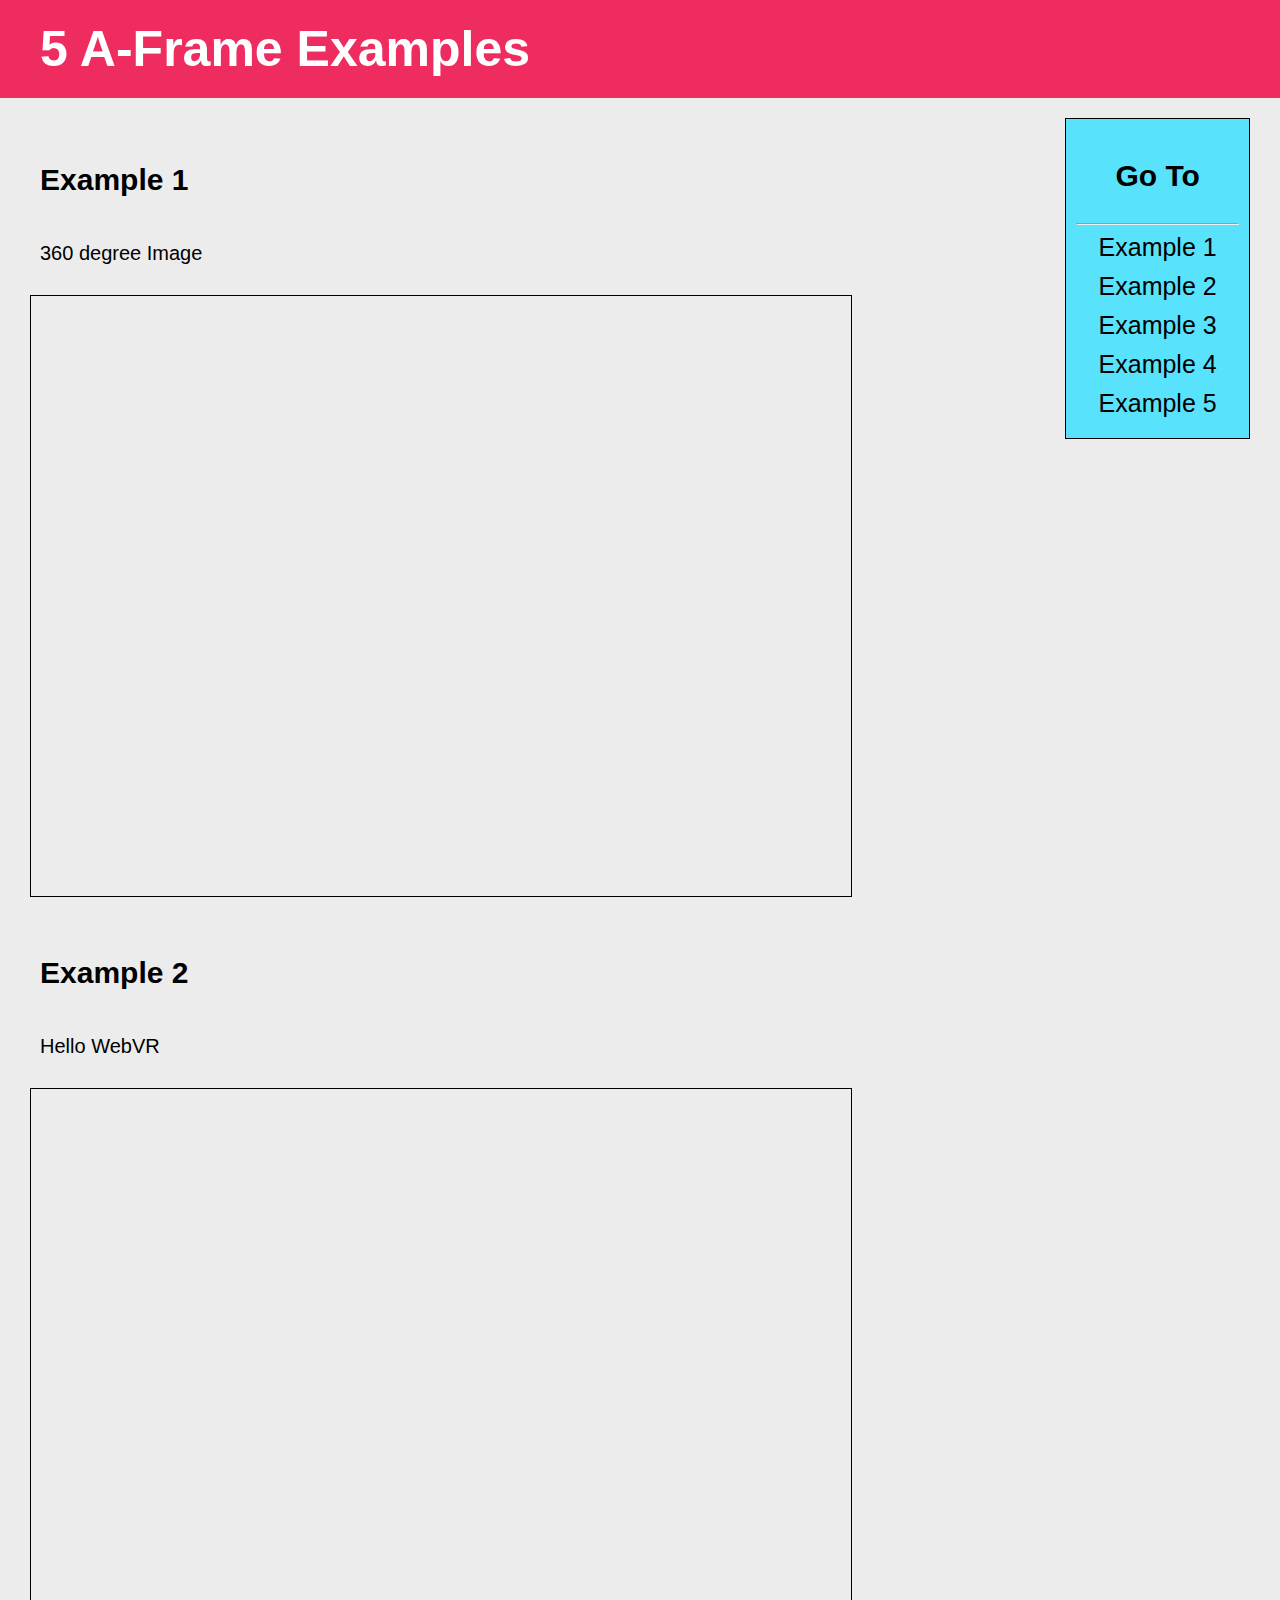
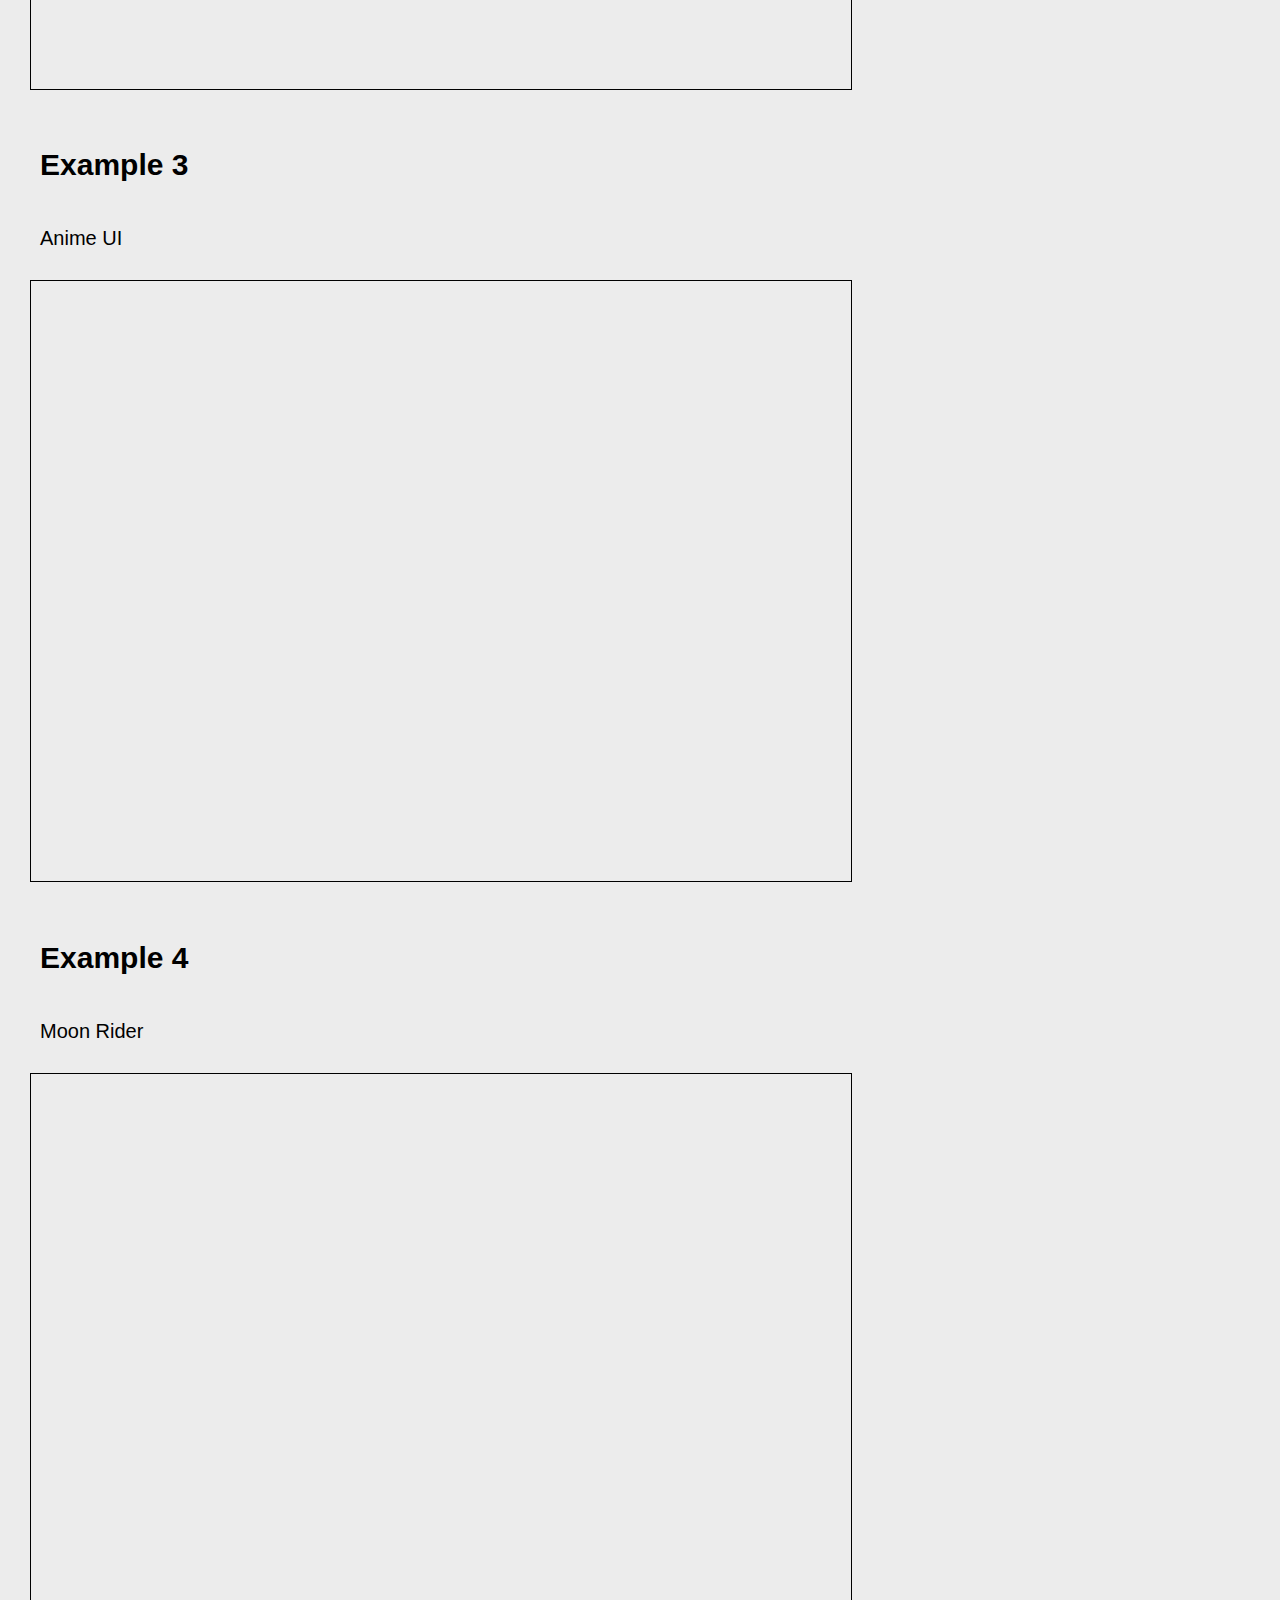
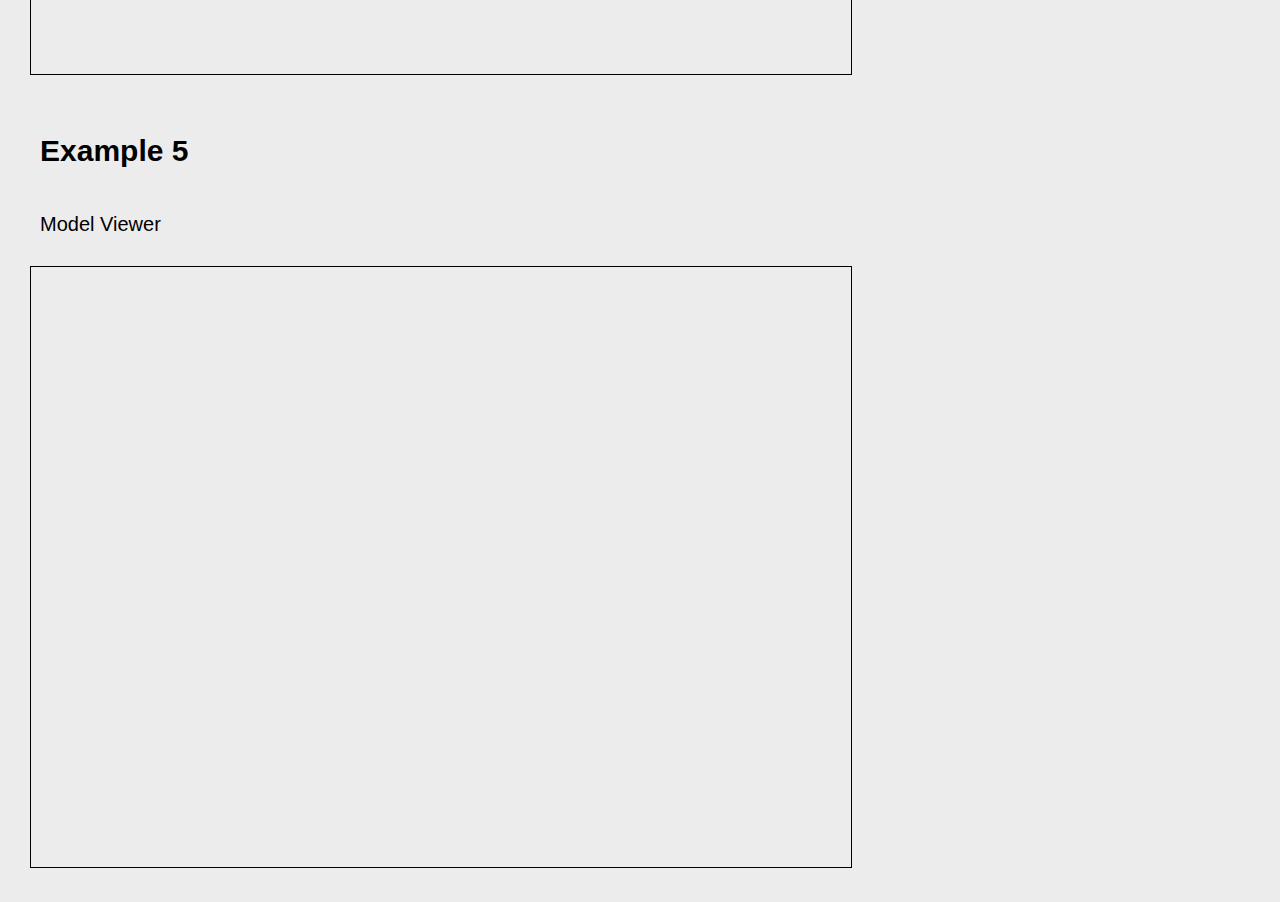
<file: CSSCheckup/index.html>
<!DOCTYPE html>
<html lang="en">
  <head>
    <meta charset="UTF-8" />
    <meta name="viewport" content="width=device-width, initial-scale=1.0" />
    <link rel="stylesheet" href="./main.css" />
    <title>A-Frame Examples</title>
  </head>
  <body>
    <nav><h1>5 A-Frame Examples</h1></nav>
    <div class="parent">
      <div class="container">
        <section id="example1">
          <h2>Example 1</h2>
          <p>360 degree Image</p>
          <iframe
            class="example"
            src="https://aframe.io/examples/showcase/sky/"
            allowfullscreen
          ></iframe>
        </section>
        <section id="example2">
          <h2>Example 2</h2>
          <p>Hello WebVR</p>
          <iframe
            class="example"
            src="https://aframe.io/examples/showcase/helloworld/"
            allowfullscreen
          ></iframe>
        </section>
        <section id="example3">
          <h2>Example 3</h2>
          <p>Anime UI</p>
          <iframe
            class="example"
            src="https://aframe.io/examples/showcase/anime-UI/"
            allowfullscreen
          ></iframe>
        </section>
        <section id="example4">
          <h2>Example 4</h2>
          <p>Moon Rider</p>
          <iframe
            class="example"
            src="https://aframe.io/examples/showcase/moonrider/"
            allowfullscreen
          ></iframe>
        </section>
        <section id="example5">
          <h2>Example 5</h2>
          <p>Model Viewer</p>
          <iframe
            class="example"
            src="https://aframe.io/examples/showcase/modelviewer/"
            allowfullscreen
          ></iframe>
        </section>
      </div>
      <div class="sidebar">
        <h3>Go To</h3>
        <hr />
        <a href="#example1">Example 1</a>
        <a href="#example2">Example 2</a>
        <a href="#example3">Example 3</a>
        <a href="#example4">Example 4</a>
        <a href="#example5">Example 5</a>
      </div>
    </div>
  </body>
</html>
</file>
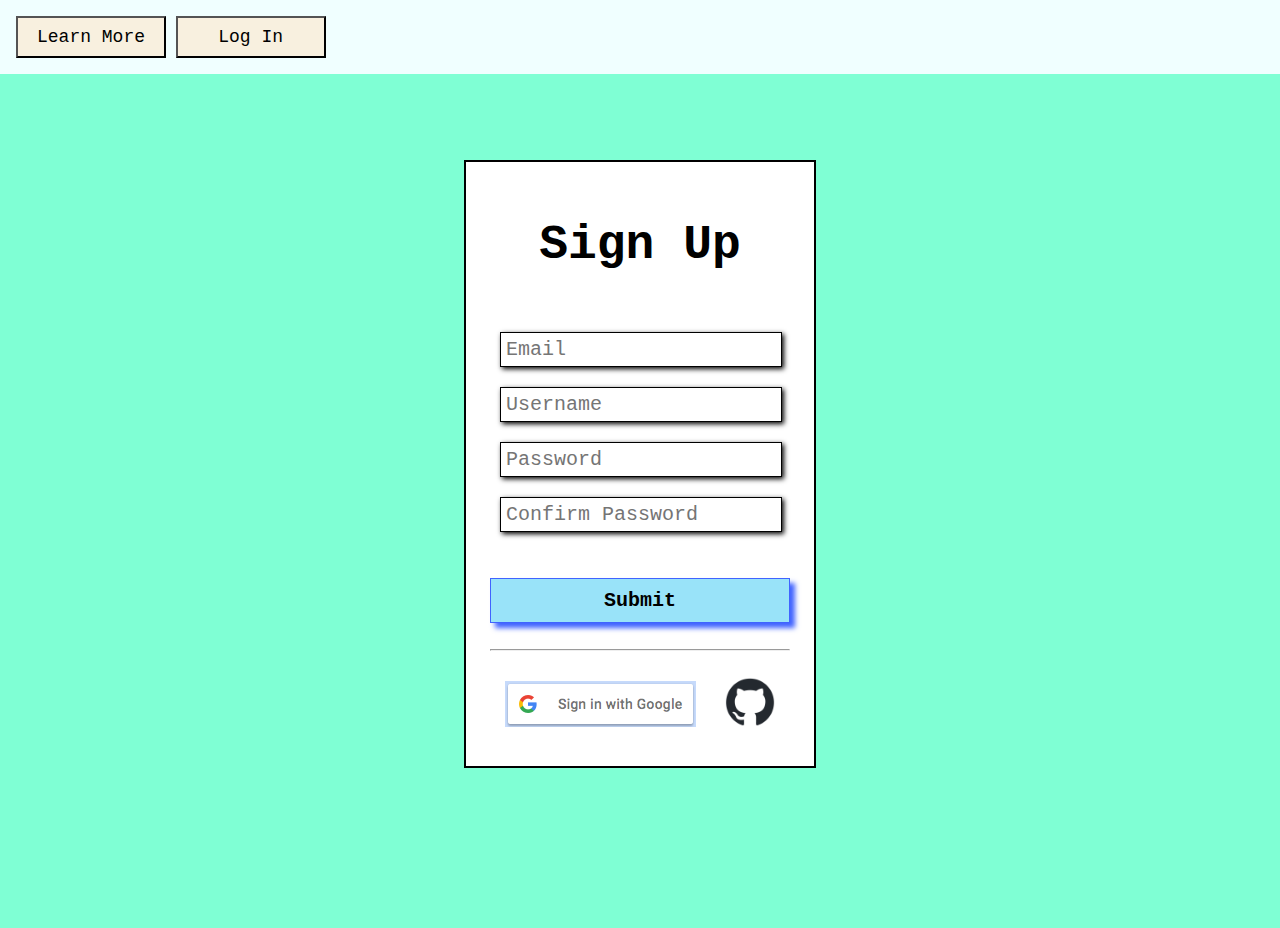
<file: HTMLRegisterPage/index.html>
<!DOCTYPE html>
<html lang="en">
<head>
    <meta charset="UTF-8">
    <meta name="viewport" content="width=device-width, initial-scale=1.0">
    <link rel="stylesheet" href="./main.css">
    <title>HTML Register Page</title>
</head>
<body>
    <header>
        <button><a href="#">Learn More</a></button>
        <button><a href="#">Log In</a></button>
    </header>
    <div class="form_container">
        <h1>Sign Up</h1>
        <br>
        <form action="" class="form">
            <div>
                <input placeholder="Email" type="email" name="email" id="email">
            </div>
            <div>
                <input placeholder="Username" type="text" name="username" id="username">
            </div>
            <div>
                <input placeholder="Password" type="password" name="password" id="password">
            </div>
            <div>
                <input placeholder="Confirm Password" type="password" name="confirm_password" id="confirm_password">
            </div>
            <br><br>
            <div>
                <button type="submit">Submit</button>
            </div>
        </form>
        <br>
        <hr>
        <footer>
            <img src="./img/btn_google_signin_light_focus_web.png" alt="">
            <img style="height: 50px; width: 50px;" src="./img/github-mark.png" alt="">
        </footer>
    </div>
</body>
</html>
</file>
<file: CSSCheckup/main.css>
body {
  font-family: Arial, sans-serif;
  margin: 0;
  padding: 0;
  display: flexbox;
  background-color: #ececec;
}

.parent {
  display: flex;
  flex-direction: row;
  padding: 10px;
}

.container {
  width: 100%;
  padding: 10px;
}

section {
  text-align: left;
}

h1 {
  background-color: #ef2c5f;
  color: white;
  margin: 0;
  padding: 20px 20px 20px 40px;
  font-size: 50px;
}

h2 {
  padding: 20px;
  font-size: 30px;
}

p {
  padding: 0 0 0 20px;
  font-size: 20px;
}

.example {
  height: 600px;
  width: 80%;
  margin: 10px;
  border: 1px solid black;
}

.sidebar {
  position: sticky;
  top: 80px;
  left: 80%;
  width: 200px;
  height: 100%;
  margin: 10px 20px 10px 10px;
  padding: 10px;
  background-color: #59e2fb;
  z-index: 1;
  border: 1px solid black;
}
.sidebar a {
  display: block;
  margin-bottom: 10px;
  font-size: 25px;
  text-decoration: none;
  color: black;
  text-align: center;
}

.sidebar h3 {
  text-align: center;
  font-size: 30px;
}
.sidebar a:hover {
  color: white;
  background-color: #43aabe;
}
</file>
<file: HTMLRegisterPage/main.css>
body{
    display:flex;
    justify-content: center;
    background-color: aquamarine;
    font-family: 'Courier New', Courier, monospace;
    margin: 0;
}

header{
    font-family: 'Courier New', Courier, monospace;
    background-color: azure;
    text-align: left;
    position: fixed;
    padding: 1em;
    border: 1px rgb(0, 0, 0);
    width: 100vw;
    top: 0;
    left: 0;
}

header a{
    color: black;
    padding: 0 .5em 0;
    text-decoration: none;
}

button{
    background-color: rgba(255, 228, 196, 0.548);
    width: 150px;
    height: 10%;
    font-family: 'Courier New', Courier, monospace;
    font-size: large;
    padding: .5em;
    text-align: center;
}


.form_container{
    text-align: left;
    border: 2px solid black;
    background-color: white;
    width: 300px;
    height: auto;
    margin: 10em;
    padding: 1.5rem;
    font-family: 'Courier New', Courier, monospace;
}


.form_container h1{
    text-align: center;
    font-family: 'Courier New', Courier, monospace;
    font-size: 3em;

}

.form_container input{
    font-family: 'Courier New', Courier, monospace;
    margin: .5em;
    padding: .25em;
    border: 1px solid black;
    width: 90%;
    min-width: 50%;
    font-size: 1.25em;
    box-shadow: 2px 2px 5px black;
}

.form_container button{
    border: 1px solid rgb(64, 99, 255);
    background-color: rgba(109, 215, 247, 0.699);
    width: 100%;
    min-width: 50%;
    font-size: 1.25em;
    box-sizing: border-box;
    align-self: center;
    font-weight: bold;
    box-shadow: 5px 5px 5px rgb(64, 99, 255);
}

.form_container button:hover{
    background-color: rgba(64, 99, 255, 0.514);

}

footer{
    margin-top: .25em;
    padding-top: .5em;
    text-align: center;
}

footer img{
    margin: 10px;
}
</file>
